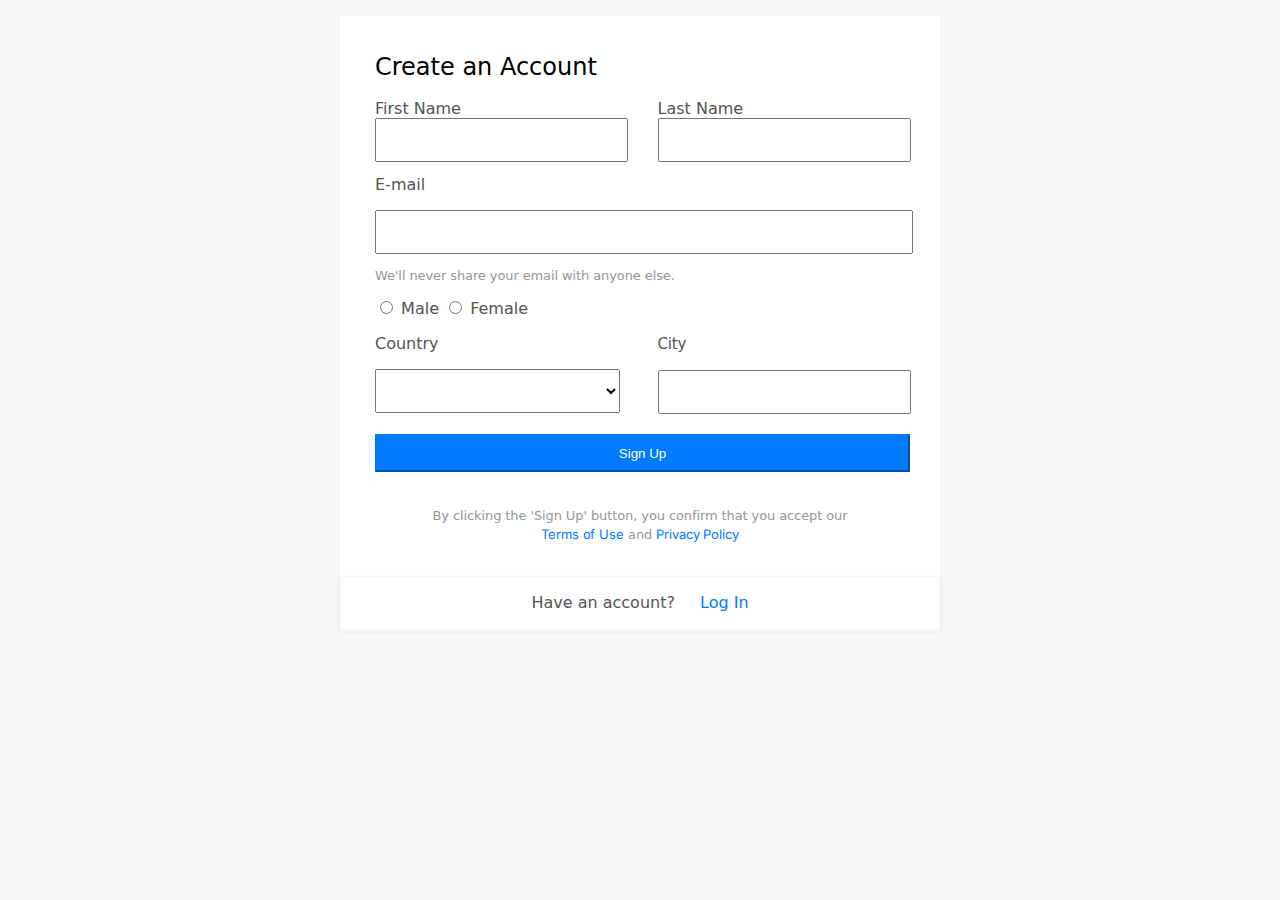
<file: index.html>
<!DOCTYPE html>
<html lang="en">

<head>
    <meta charset="UTF-8">
    <meta name="viewport" content="width=device-width, initial-scale=1.0">
    <title>Create Account</title>
    <link rel="stylesheet" href="style.css">
    <link href="https://fonts.googleapis.com/css?family=Inter:100,200,300,regular,500,600,700,800,900"
        rel="stylesheet" />
</head>

<body>
    <main class="main">
        <h1 class="h1">Create an Account</h1>
        <div class="main">
            <div class="bg">
                <div class="name">
                    <label for="formf" class="text">First Name</label>
                    <input type="text" id="formf" name="first_name" class="input">
                </div>
                <div class="name">
                    <label for="forml" class="text">Last Name</label>
                    <input type="text" id="forml" name="second_name" class="input">
                </div>
            </div>
            <div class="email">
                <p class="text">E-mail</p>
                <input type="email" class="input_email">
                <p class="bottom_email">We'll never share your email with anyone else.</p>
            </div>
            <div class="sex">
                <input name="sex" value="male" type="radio"> Male
                <input name="sex" value="female" type="radio"> Female
            </div>
            <div>
                <div class="bg">
                    <div class="country">
                        <p class="text">Country</p>
                        <select id="cities" class="input input_city">
                            <option value=""></option>
                            <option value="">Ukraine</option>
                            <option value="">Poland</option>
                            <option value="">Germany</option>
                        </select>
                    </div>
                    <div class="country">
                        <p class="textt">City</p>
                        <input type="text" class="input">
                    </div>
                </div>
                <div>
                    <div class="button_position">
                        <form action="profil/index.html">
                        <button class="button">Sign Up</button>
                        </form>
                    </div>
                    <p class="bottom_text">By clicking the 'Sign Up' button, you confirm that you accept our <br>
                        <a href="" class="bottom_link">Terms of Use</a> and <a href="" class="bottom_link">Privacy
                            Policy</a>
                    </p>
                </div>
                <footer class="footer">
                    <p class="p">Have an account?</p>
                    <a href="" class="footer_link">Log In</a>
                </footer>
    </main>
</body>

</html>
</file>
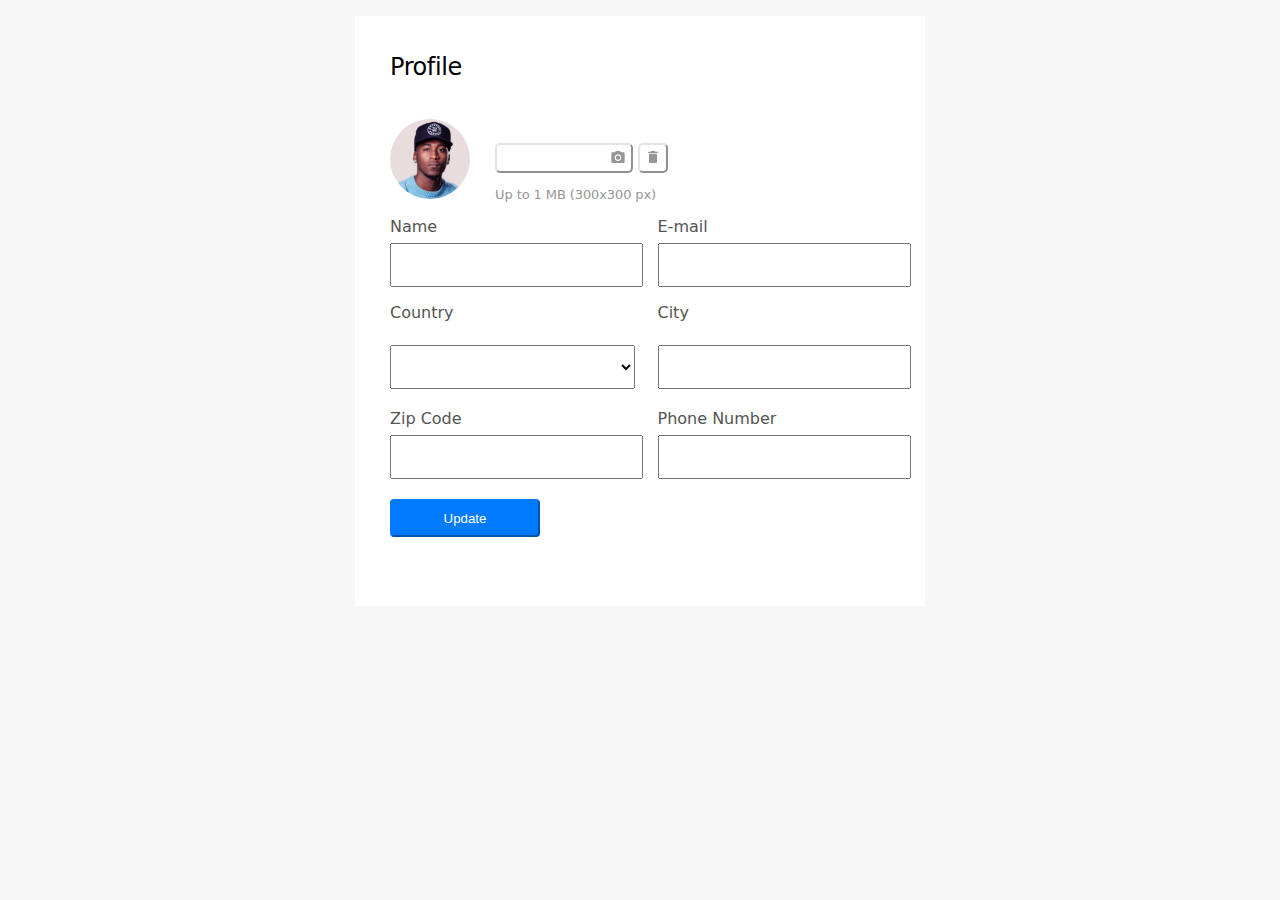
<file: profil/index.html>
<!DOCTYPE html>
<html lang="en">
<head>
    <meta charset="UTF-8">
    <meta name="viewport" content="width=device-width, initial-scale=1.0">
    <title>Document</title>
    <link rel="stylesheet" href="style.css">
</head>
<body class="body">
    <main class="main">
        <h1 class="profile">Profile</h1>
        <div class="photo">
            <span><img src="📷 Image.svg" alt=""></span>
            <div class="profile_photo">
            <button class="button_name"><img src="🔹 Icon Color2.svg" alt=""></button>
            <button class="button_delete"><img src="🔹 Icon Color.svg" alt=""></button>
            <p class="name_text">Up to 1 MB (300x300 px)</p>
            </div>
        </div>
        <div class="bg">
            <div class="name">
                <label for="formf" class="text">Name</label>
                <input type="text" id="formf" name="first_name" class="input">
            </div>
            <div class="name">
                <label for="forml" class="text">E-mail</label>
                <input type="text" id="forml" name="second_name" class="input">
            </div>
        </div>
        <div class="bg">
            <div class="country">
                <p class="text">Country</p>
                <select id="cities" class="input input_city">
                    <option value=""></option>
                    <option value="">Ukraine</option>
                    <option value="">Poland</option>
                    <option value="">Germany</option>
                </select>
            </div>
            <div class="country">
                <p class="textt">City</p>
                <input type="text" class="input">
            </div>
        </div>
        <div class="bg">
            <div class="name">
                <label for="formf" class="text">Zip Code</label>
                <input type="text" id="formf" name="first_name" class="input">
            </div>
            <div class="name">
                <label for="forml" class="text">Phone Number</label>
                <input type="text" id="forml" name="second_name" class="input">
            </div>
        </div>
        <button class="button_footer">Update</button>
    </main>
</body>
</html>
</file>
<file: style.css>
@import url(https://fonts.googleapis.com/css?family=Inter:100,200,300,regular,500,600,700,800,900);

body {
    font-family: system-ui, -apple-system, BlinkMacSystemFont, 'Segoe UI', Roboto, Oxygen, Ubuntu, Cantarell, 'Open Sans', 'Helvetica Neue', sans-serif;
    background-color: #F7F7F7;
}
.main {
    width: 600px;
    height: 530px;
    background-color: white;
    margin: 0 auto;
}
.h1 {
    font-size: 24px;
    font-weight: 500;
    line-height: 32px;
    text-align: left;
    padding-top: 35px;
    padding-left: 35px;
}
.textt {
    font-size: 15px;
    font-weight: 400;
    line-height: 22px;
    letter-spacing: -0.20000000298023224px;
    text-align: left;
}
.input {
    width: 245px;
    height: 38px;
    top: 29px;
    gap: 0px;
    opacity: 0px;
}
.input:hover {
    border-color: #007BFF;
}
.email {
    padding-left: 35px;
    color: #545454;
}
.input_email {
    width: 530px;
    height: 38px;
    gap: 0px;
    opacity: 0px;
}
.input_email:hover {
    border-color: #007BFF;
}
.bottom_email {
    font-size: 13px;
    font-weight: 400;
    line-height: 18px;
    letter-spacing: -0.10000000149011612px;
    text-align: left;
    color: #969696;
}
.bottom_text {
    color: #969696;
    font-size: 13px;
    font-weight: 400;
    line-height: 18px;
    letter-spacing: -0.10000000149011612px;
    text-align: center;

}
.bottom_link {
    font-family: Inter;
    font-size: 13px;
    font-weight: 400;
    line-height: 18px;
    letter-spacing: -0.10000000149011612px;
    text-align: center;
    color: #007BFF;
    list-style: none;
    text-decoration: none;
}
.button {
    width: 535px;
    height: 38px;
    background-color: #007BFF;
    color: white;
    border-color: #007BFF;
    display: flex;
    justify-content: center;
    align-items: center;
    cursor: pointer;
}
.button_position {
    padding-left: 35px;
    padding-bottom: 22px;
}
.bg {
    padding-left: 35px;
    padding-bottom: 60px;
}
.name {
    width: 50%;
    float: left;
    color: #545454;
}
.sex {
    padding-left: 35px;
    color: #545454;
}
.country {
    width: 50%;
    float: left;
    padding-bottom: 20px;
    color: #545454;
}
.input_city {
    height: 44px;
}
.footer {
    margin-top: 20px;
    height: 55px;
    width: 100%;
    display: inline-block;
    box-shadow: 0 0 2px 0 #E4E4E4;;
    text-align: center;
    color: #545454;
}
.footer_link {
    text-decoration: none;
    color: #007BFF;
}
.p {
    display: inline-block;
    padding-right: 20px;
}
</file>
<file: profil/style.css>
@import url(https://fonts.googleapis.com/css?family=Inter:100,200,300,regular,500,600,700,800,900);
button,input {
    cursor: pointer;
}
body {
    font-family: system-ui, -apple-system, BlinkMacSystemFont, 'Segoe UI', Roboto, Oxygen, Ubuntu, Cantarell, 'Open Sans', 'Helvetica Neue', sans-serif;
    background-color: #F7F7F7;
}
.main {
    width: 570px;
    height: 590px;
    background-color: white;
    margin: 0 auto;
}
.profile {
    padding-top: 35px;
    padding-left: 35px;
    font-size: 24px;
    font-weight: 500;
    line-height: 32px;
    letter-spacing: -0.4000000059604645px;
    text-align: left;
}
.profile_photo {
    display: inline-block;
    padding-left: 20px;
}
.button_name {
    width: 138px;
    height: 30px;
    gap: 0px;
    opacity: 0px;
    background-color: white;
    border-color: #E4E4E4;
    text-align: end;
    border-radius: 5px;
}
.button_delete {
    width: 30px;
    height: 30px;
    gap: 0px;
    opacity: 0px;
    background-color: white;
    border-color: #E4E4E4;
    border-radius: 5px;
}
.name_text {
    font-size: 13px;
    font-weight: 400;
    line-height: 18px;
    letter-spacing: -0.10000000149011612px;
    text-align: left;
    color: #969696;

}
.photo {
    padding-top: 20px;
    padding-left: 35px;
}
.bg {
    padding-left: 35px;
    padding-bottom: 60px;
}

.name {
    width: 50%;
    float: left;
    color: #545454;
}
.input {
    width: 245px;
    height: 38px;
    top: 29px;
    gap: 0px;
    opacity: 0px;
    margin-top: 7px;
}
.country {
    width: 50%;
    float: left;
    padding-bottom: 20px;
    color: #545454;
}
.input_city {
    height: 44px;
}
.button_footer {
    margin-top: 20px;
    margin-left: 35px;
    width: 150px;
    height: 38px;
    gap: 0px;
    opacity: 0px;
    color: white;
    text-align: center;
    background-color: #007BFF;
    border-color: #007BFF;
    border-radius: 4px;
}
</file>
